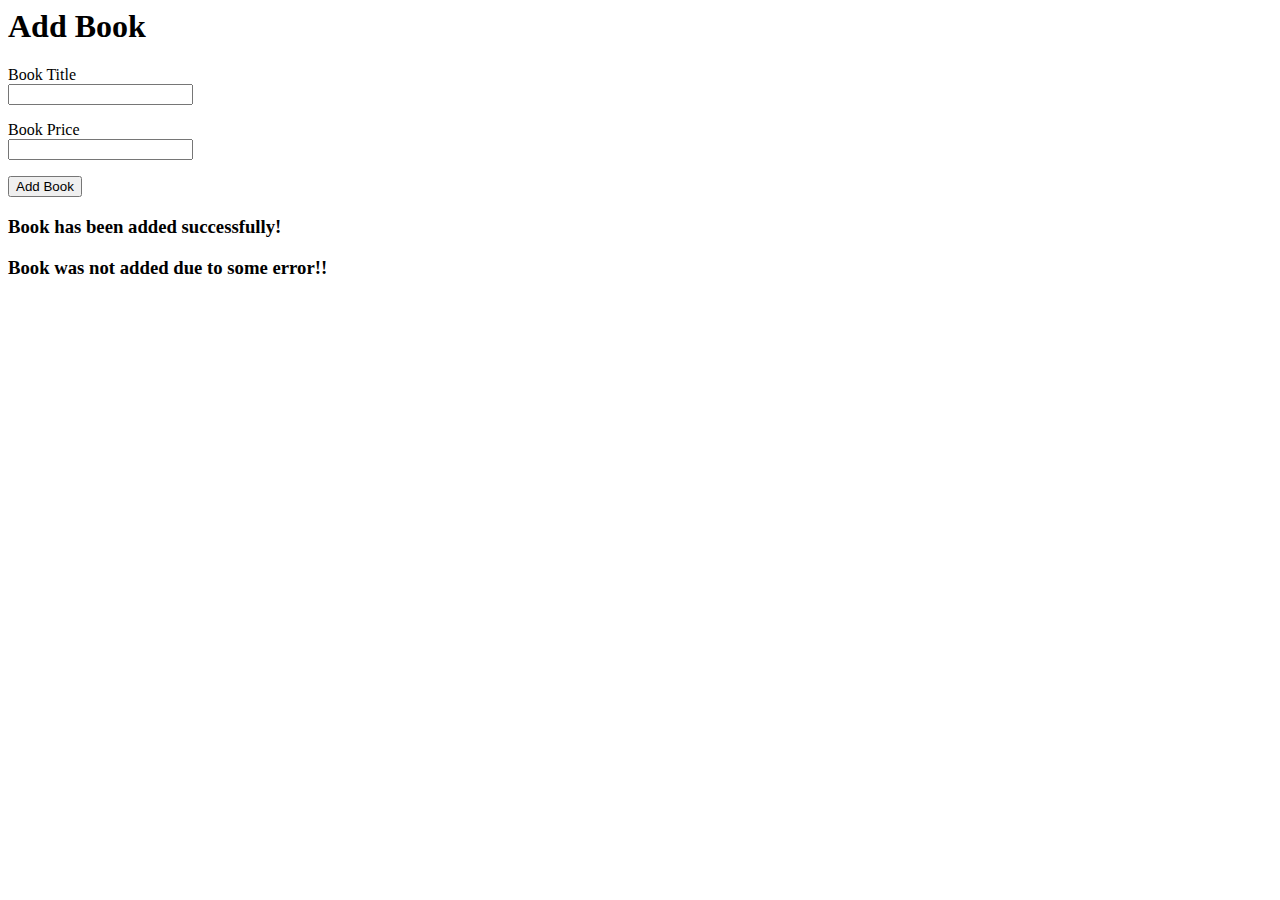
<file: app/http/add-book.component.html>
<head>
    <title>Add Book</title>
</head>

<body>
    <h1>Add Book</h1>
    <form (ngSubmit)="addBook()" #bookForm="ngForm"  novalidate>
        Book Title <br>
        <input name="Title" [(ngModel)]="book.Title" #title="ngModel" required>
        <p></p>
        Book Price <br>
        <input name="Price" [(ngModel)]="book.Price" #price="ngModel" required>
        <p></p>
        <button [disabled]="bookForm.invalid">Add Book </button>
    </form>


    <h3 *ngIf="added && done">Book has been added successfully!</h3>
    <h3 *ngIf="!added && done">Book was not added due to some error!!</h3>
</body>
</file>
